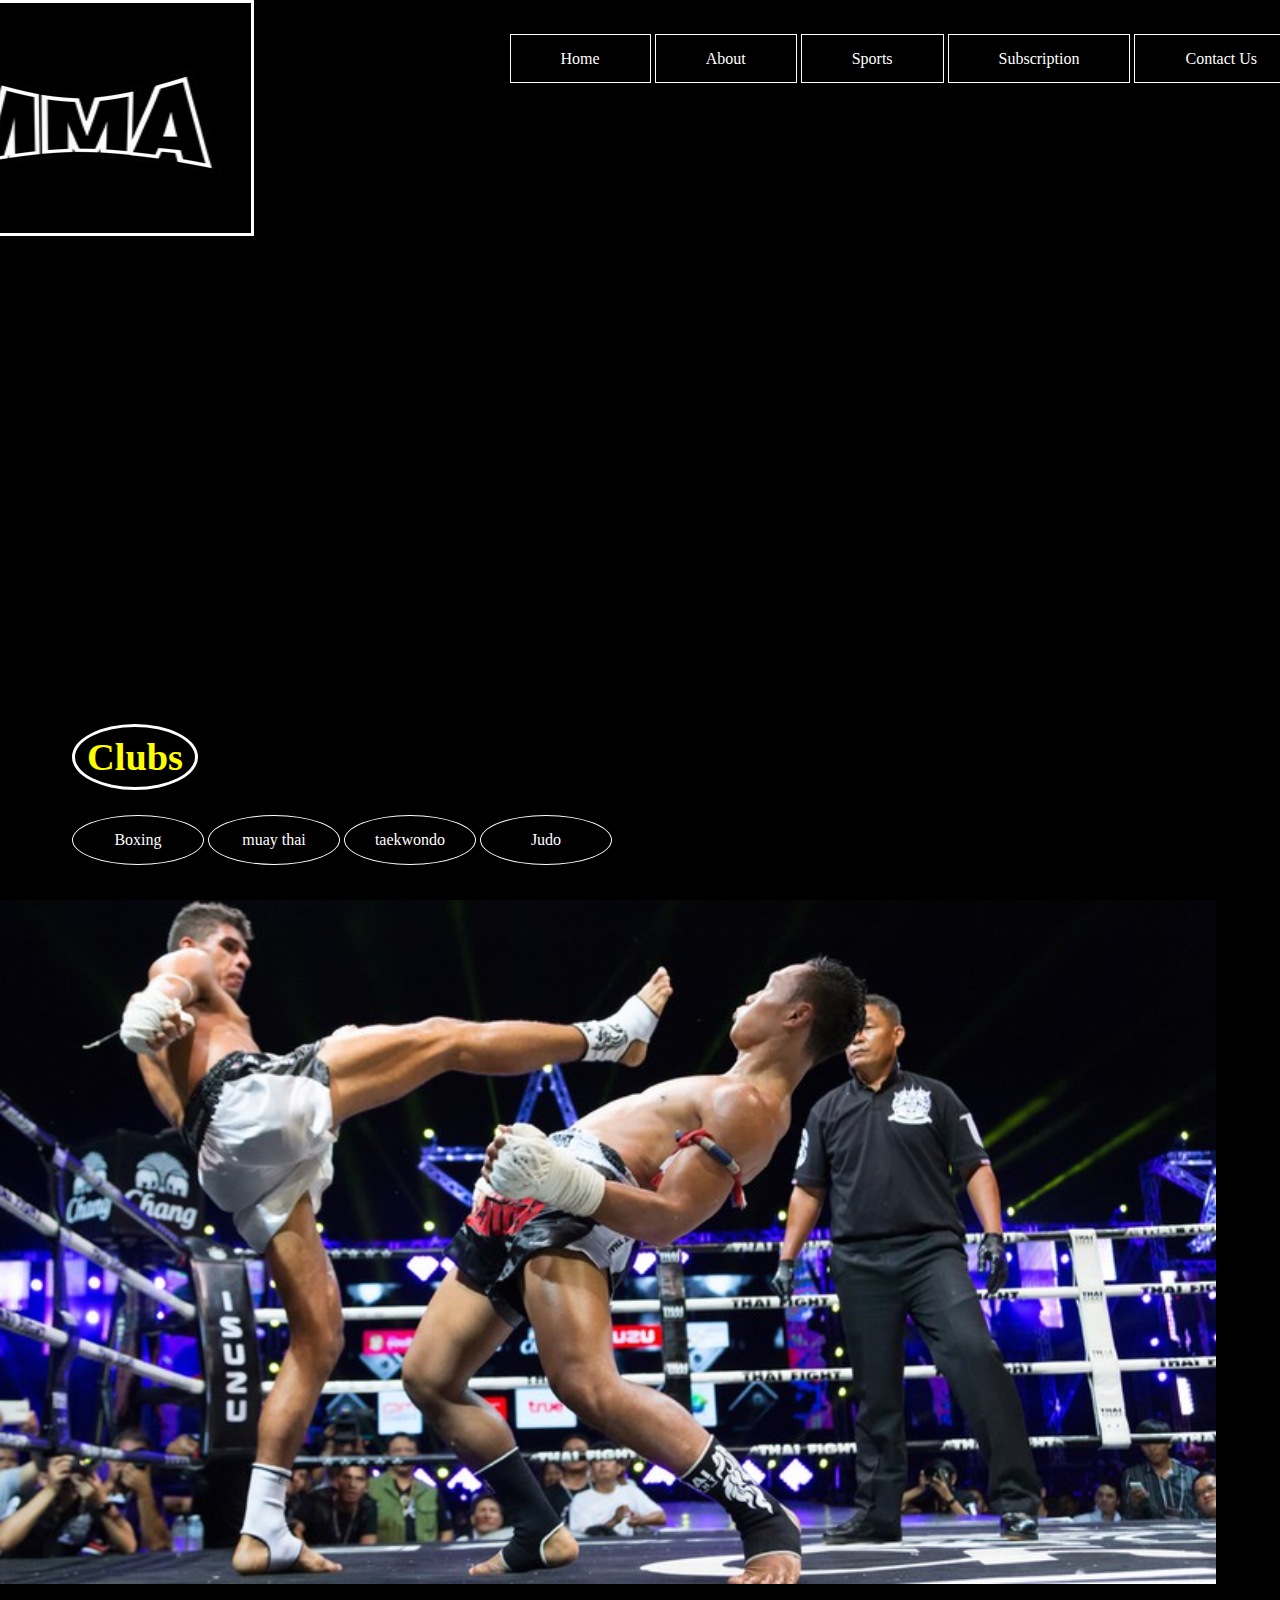
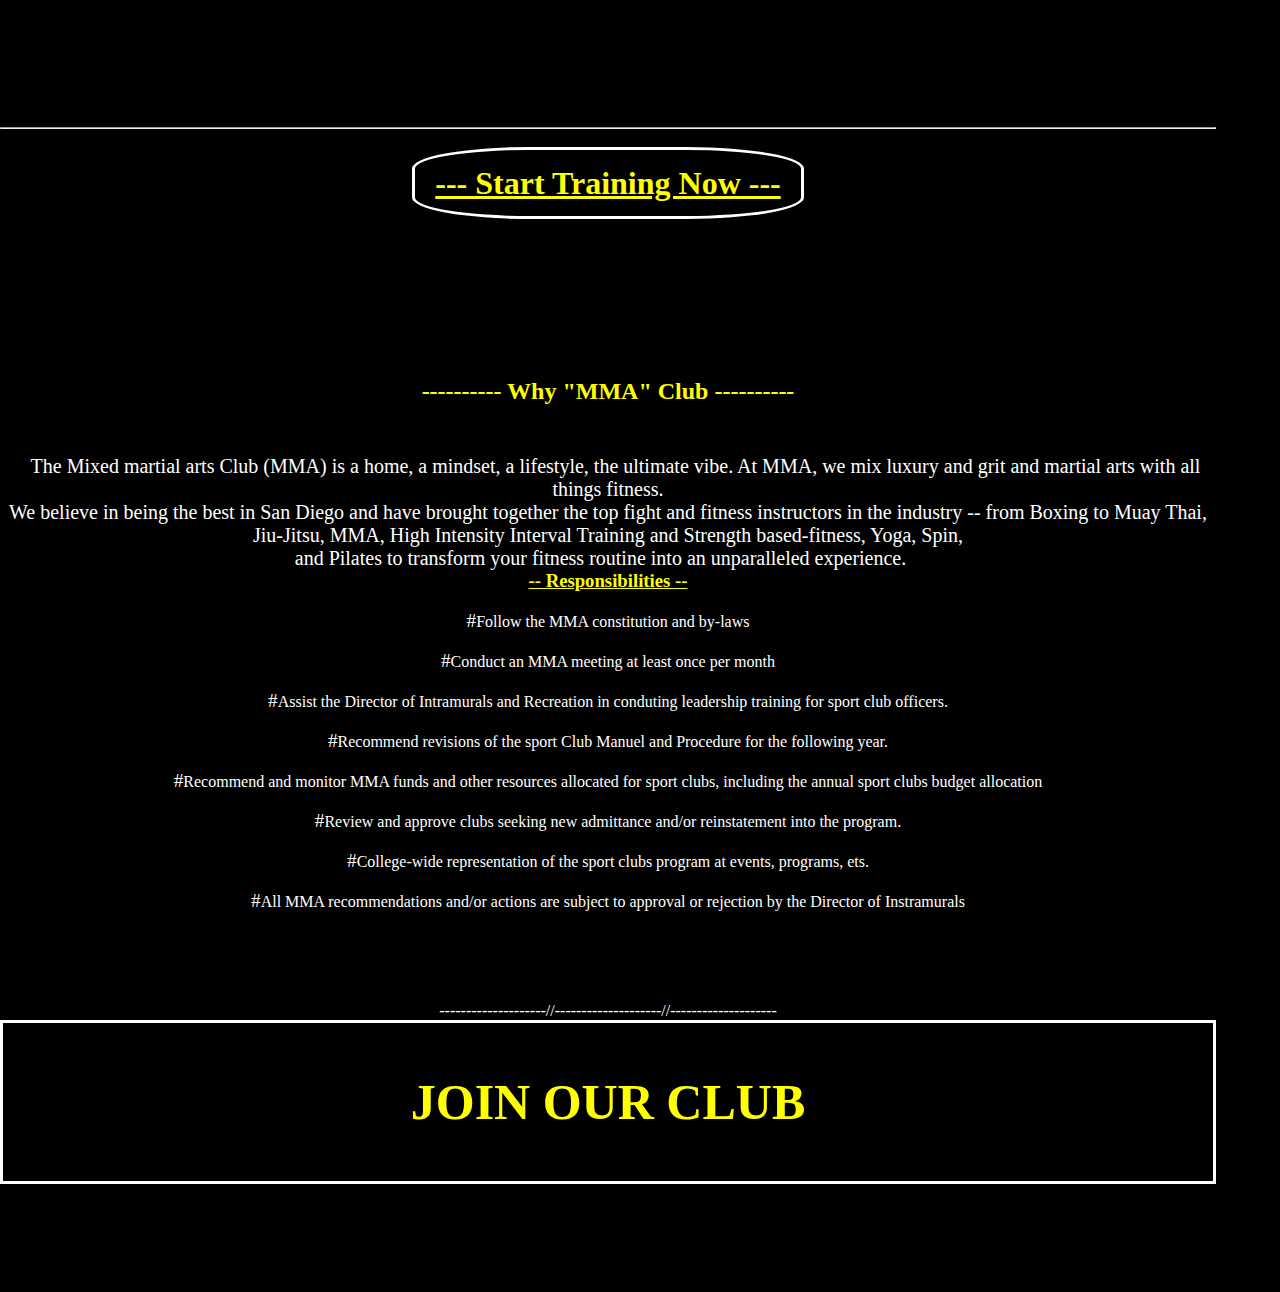
<file: index.html>
<!DOCTYPE html>
<html>
<head>
	<meta name="viewport" content="width=device-width, initial-scale=1.0">
	<title>Club MMA</title>
	<link rel="stylesheet" type="text/css" href="style.css">
</head>
<body> 
	<header>
		<div class="main">
			<div class="logo">
				<img src="uploads_mma_mma_PNG10.png">
			</div>
			<ul>
				<li><a href="index.html">Home</a> </li>
				<li><a href="about.html">About</a> </li>
				<li><a href="sport.html">Sports</a> </li>
				<li><a href="Subscription.html">Subscription</a> </li>
				<li><a href="contact.html">Contact Us</a> </li>
			</ul>
		</div>
	</header>
	<div id="slider">
		<figure>
			<img src="muay.jpg">
			<img src="judo.jpg">
			<img src="tae.jpg">
			<img src="box.jpg">
		</figure>
	</div>
	<div class="clubs">
		<ul>
			<li><h1><big>Clubs</big></h1></li><br>
		    <li><a href="Sport.html">Boxing</a> </li>
		    <li><a href="Sport.html">muay thai</a> </li>
		    <li><a href="Sport.html">taekwondo</a> </li>
		    <li><a href="Sport.html">Judo</a> </li>
		</ul>
	</div>
	<center>
		<div class="heading">
			<hr><br><br><h1><a href="Subscription.html">--- Start Training Now ---</a></h1><br><br></hr><br><br><br><br><br>
			<h2>---------- Why "MMA" Club ----------</h2>
			<p1>The Mixed martial arts Club (MMA) is a home, a mindset, a lifestyle, the ultimate vibe. At MMA, we mix luxury and grit and martial arts with all things fitness.<br> We believe in being the best in San Diego and have brought together the top fight and fitness instructors in the industry -- from Boxing to Muay Thai,<br> Jiu-Jitsu, MMA, High Intensity Interval Training and Strength based-fitness, Yoga, Spin,<br> and Pilates to transform your fitness routine into an unparalleled experience. 
			</p1>	
			<p2>
				<h3><u>-- Responsibilities --</u></h3><br>
				<big>#</big>Follow the MMA constitution and by-laws<br><br>
				<big>#</big>Conduct an MMA meeting at least once per month <br><br>
				<big>#</big>Assist the Director of Intramurals and Recreation in conduting leadership training for sport club officers.<br><br>
				<big>#</big>Recommend revisions of the sport Club Manuel and Procedure for the following year.<br><br>
				<big>#</big>Recommend and monitor MMA funds and other resources allocated for sport clubs, including the annual sport clubs budget allocation<br><br>
				<big>#</big>Review and approve clubs seeking new admittance and/or reinstatement into the program.<br><br>
				<big>#</big>College-wide representation of the sport clubs program at events, programs, ets.<br><br>
				<big>#</big>All MMA recommendations and/or actions are subject to approval or rejection by the Director of Instramurals <br><br><br><br><br><br>
				--------------------//--------------------//--------------------
			</p2>
	</center>
</div>
<div class="end">
	<h1 align="center">JOIN OUR CLUB</h1>
</div>
<br><br><br><br><br><br>
</body>
</html>
</file>
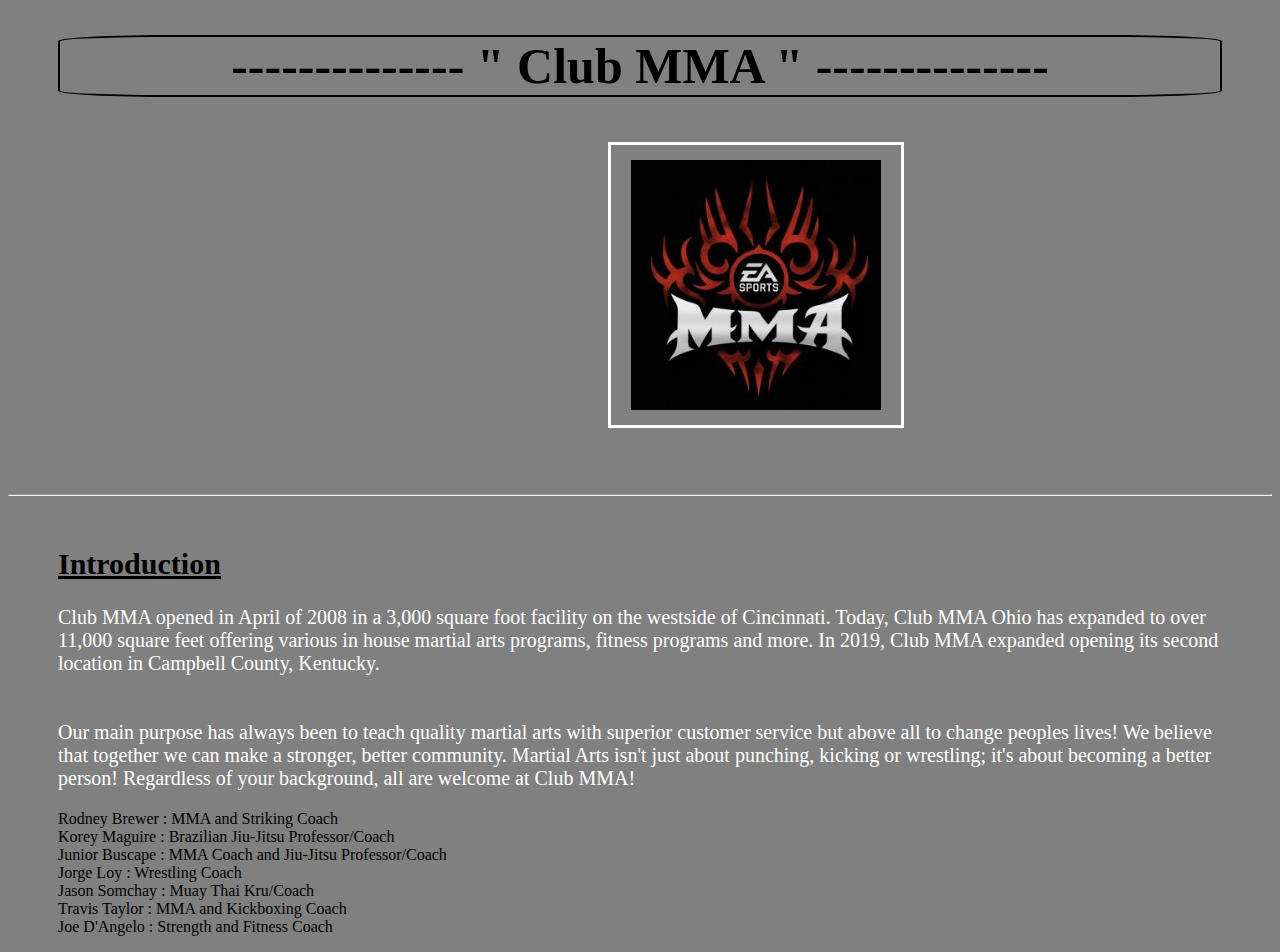
<file: about.html>
<!DOCTYPE html>
<html>
<head>
	<title>Abouts MMA</title>
		<style>
		body{
			font-style: "Century Gothic";
			background-color: grey;
		}
		h1{
			font-size: 50px;
			margin: 35px 50px;
			border-radius: 10%;
			border: 2px solid black;
		}
		h2{
			margin-left: 50px;
			font-size: 30px;
		}
		p{
			color: white;
			margin-left: 50px;
			margin-right: 50px;
			font-size: 20px;
		}
		li{
			color: white;
			margin-left: 20px;
			font-size: 20px;
		}
		.image img{
			float: center;
			width: 250px;
			height: 250px;
			padding: 15px 20px;
			border: 3px solid white;
			margin-left: 600px;
			margin-top: 10px;
		}
		.team p{
			font-size: 100%;
			color: BLACK;
			margin-right: 60P;
		}
	</style>
</head>
<body>
	<h1 align="center">-------------- " Club MMA " --------------</h1>
	<div class="image">
		<img src="x.jpg">
	</div>
	<br><br><br><hr><br>
	<h2><u>Introduction</u></h2>
	<p>Club MMA opened in April of 2008 in a 3,000 square foot facility on the westside of Cincinnati. Today, Club MMA Ohio has expanded to over 11,000 square feet offering various in house martial arts programs, fitness programs and more. In 2019, Club MMA expanded opening its second location in Campbell County, Kentucky.
<br><br><br>
 

     Our main purpose has always been to teach quality martial arts with superior customer service but above all to change peoples lives! We believe that together we can make a stronger, better community. Martial Arts isn't just about punching, kicking or wrestling; it's about becoming a better person! Regardless of your background, all are welcome at Club MMA!</p>
	<div class="team"> 
	<p>Rodney Brewer :
	MMA and Striking Coach<br>
	Korey Maguire : 
	Brazilian Jiu-Jitsu Professor/Coach<br>
	Junior Buscape :
	MMA Coach and Jiu-Jitsu Professor/Coach<br>
	Jorge Loy :
	Wrestling Coach<br>
	Jason Somchay :
	Muay Thai Kru/Coach<br>
	Travis Taylor :
	MMA and Kickboxing Coach<br>
	Joe D'Angelo :
	Strength and Fitness Coach<br>
	</p>
</div>

</body>
</html>
</file>
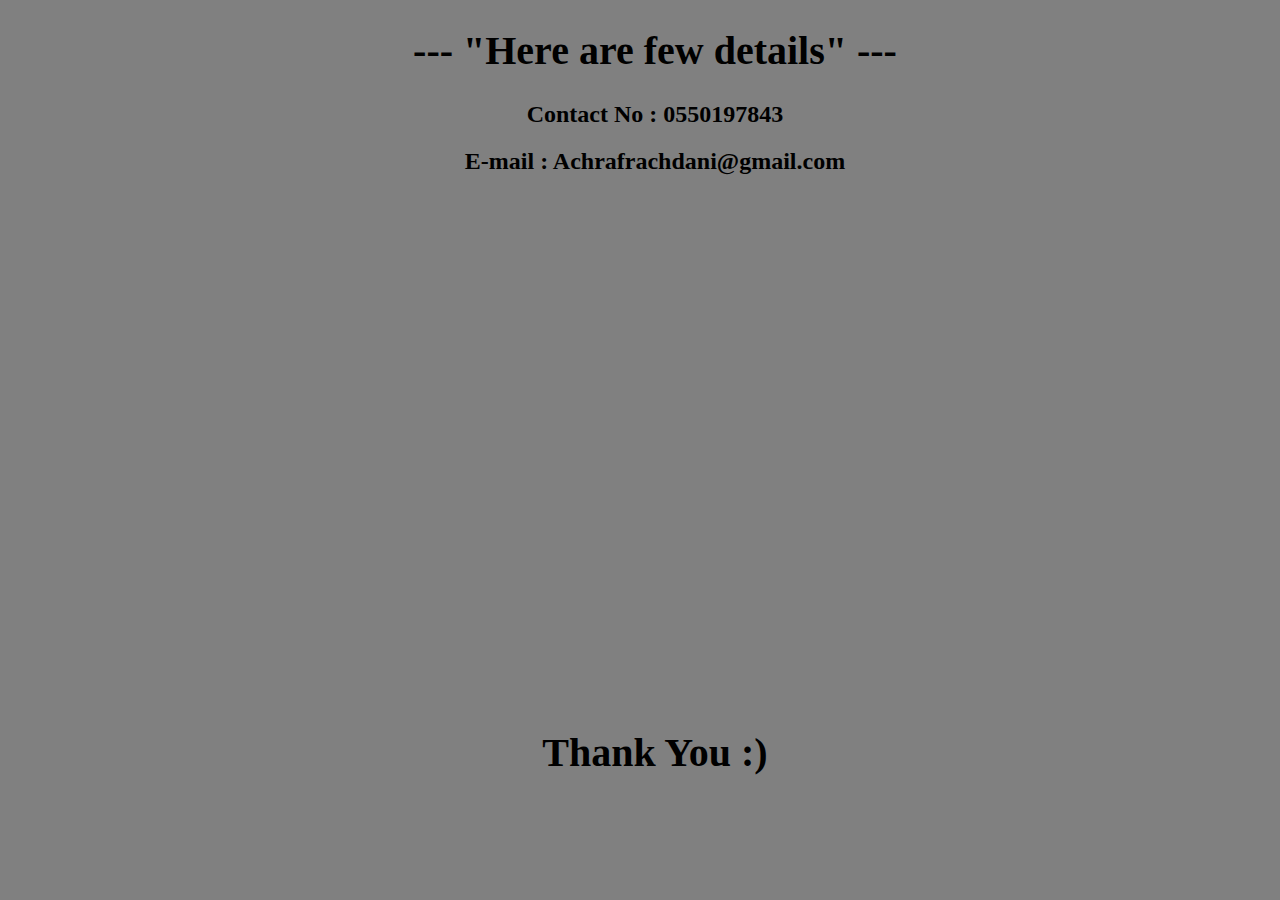
<file: contact.html>
<!DOCTYPE html>
<html>
<head>
	<title>Contact Us</title>
</head>
<style>
	body{
		background-color: grey;
	}
	h1{
		color: black;
		margin-left: 30px;
		font-size: 40px;
	}
	h2{
		color: black;
		margin-left: 30px;
	}
	img{
		float: center;
		width: 250px;
		height: 250px;
		padding: 15px 20px;
		border: 3px solid white;
		margin-left: 50px;
		margin-top: 10px;
	}
</style>
<body>
	<center>
		<h1>--- "Here are few details" ---</h1>
		<h2>Contact No :  0550197843</h2>
		<h2>E-mail :  Achrafrachdani@gmail.com</h2>
		<iframe src="https://www.google.com/maps/embed?pb=!1m18!1m12!1m3!1d13233.422174897176!2d-6.896062474169894!3d33.98340028277447!2m3!1f0!2f0!3f0!3m2!1i1024!2i768!4f13.1!3m3!1m2!1s0xda76d1873208263%3A0xc64556cb134e33f0!2sYacoub%20El%20Mansour%2C%20Rabat!5e0!3m2!1sen!2sma!4v1648484487149!5m2!1sen!2sma" width="600" height="450" style="border:0;" allowfullscreen="" loading="lazy" referrerpolicy="no-referrer-when-downgrade"></iframe>
		<br><br><br><br>
		<h1>Thank You :)</h1>
		<br></hr>
	</center>
</body>
</html>
</file>
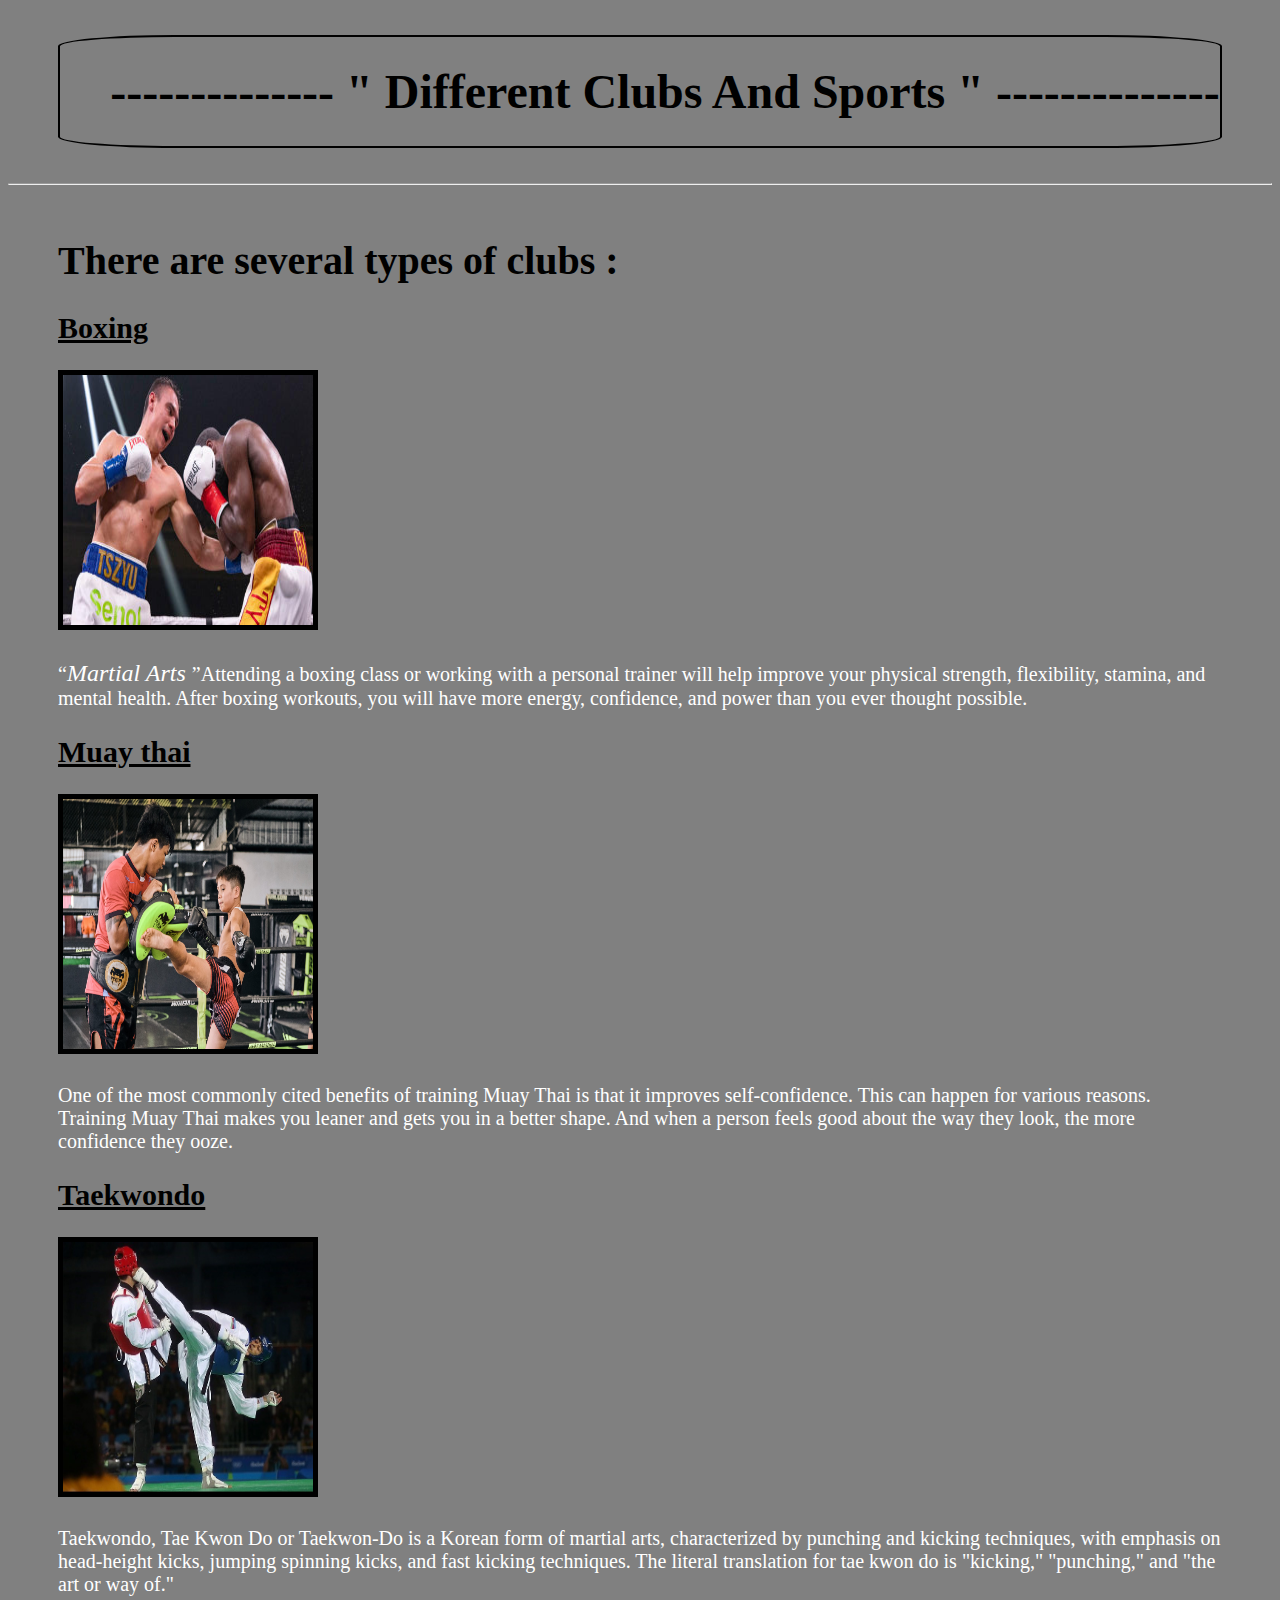
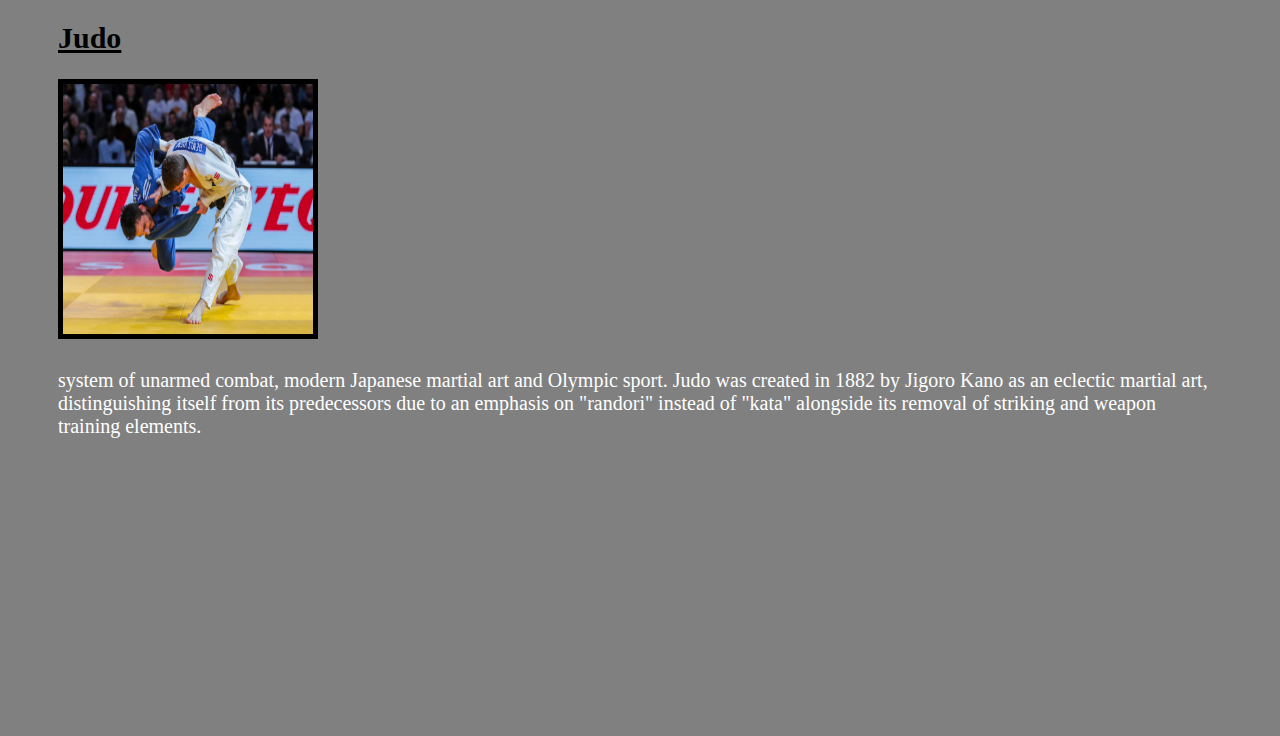
<file: sport.html>
<!DOCTYPE html>
<html>
<head>
	<title>Sport</title>
</head>
<style>
	body{
		font-style: "Century Gothic";
		background-color: grey;
	}
	.heading{
		font-size: 40px;
		margin: 35px 50px;
		border-radius: 10%;
		border: 2px solid black;
	}
	h1{
		margin-left: 50px;
		font-size: 40px;
	}
	h2{
		margin-left: 50px;
		font-size: 30px;
	}
	p{
		color: white;
		margin-left: 50px;
		margin-right: 50px;
		font-size: 20px;
	}
	img{
		float: left;
		width: 250px;
		height: 250px;
		border: 5px solid black;
		margin-left: 50px;
	}
</style>
<body>
	<div class="heading">
		<h1 align="center"><big>--------------  " Different Clubs And Sports " --------------</big></h1>	
	</div><hr><br>
	<h1>There are several types of clubs :</h1>

	<h2><u>Boxing</u></h2>
	<img src="tim-tszyu-punch.jpg"><br><br><br><br><br><br><br><br><br><br><br><br><br><br><br>
	<p>
		<q><i><big>Martial Arts </big></i></q>Attending a boxing class or working with a personal trainer will help improve your physical strength, flexibility, stamina, and mental health. After boxing workouts, you will have more energy, confidence, and power than you ever thought possible.
	</p>

	<h2><u>Muay thai</u></h2>
	<img src="DSCF0675-scaled.jpg"><br><br><br><br><br><br><br><br><br><br><br><br><br><br><br>
	<p>
		One of the most commonly cited benefits of training Muay Thai is that it improves self-confidence. This can happen for various reasons. Training Muay Thai makes you leaner and gets you in a better shape. And when a person feels good about the way they look, the more confidence they ooze.
	</p>
	<h2><u>Taekwondo</u></h2>
	<img src="Milad_Kharchegani_at_the_2016_Summer_Olympics.jpg"><br><br><br><br><br><br><br><br><br><br><br><br><br><br><br>
	<p>
		Taekwondo, Tae Kwon Do or Taekwon-Do is a Korean form of martial arts, characterized by punching and kicking techniques, with emphasis on head-height kicks, jumping spinning kicks, and fast kicking techniques. The literal translation for tae kwon do is "kicking," "punching," and "the art or way of."
	</p>
	<h2><u>Judo</u></h2>
	<img src="ijf-03-1550476738-1550476738.jpg"><br><br><br><br><br><br><br><br><br><br><br><br><br><br><br>
	<p>
		system of unarmed combat, modern Japanese martial art and Olympic sport. Judo was created in 1882 by Jigoro Kano as an eclectic martial art, distinguishing itself from its predecessors due to an emphasis on "randori" instead of "kata" alongside its removal of striking and weapon training elements.
	</p>

	<br><br><br><br><br><br><br><br><br><br><br><br><br><br><br>
</body>
</html>
</file>
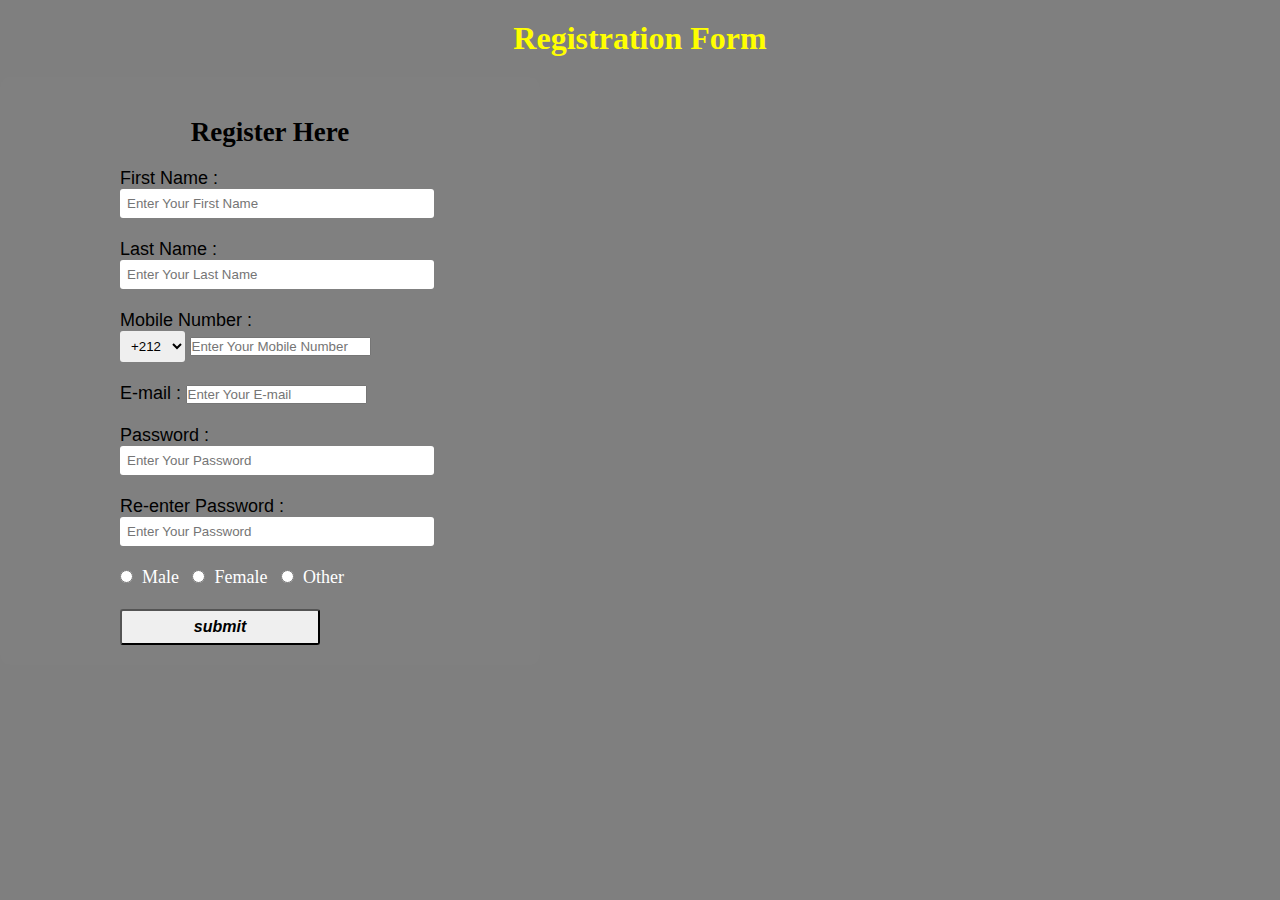
<file: Subscription.html>
<!DOCTYPE html>
<html>
<head>
	<title>Subscription</title>
</head>	
	<style>
		*{
			margin: 0;
			padding: 0;
		}
		body{
			background-image: linear-gradient(rgba(0,0,0,0.5),rgba(0,0,0,0.5)),url();
			background-size: 100% 700px;
		}
		.register{
			background: grey;
			width: 500px;
			margin: 0 px 0px 0px 500px;
			color: white;
			font-size: 18px;
			padding: 20px;
			border-radius: 10px;
		}
		h1{
			color: yellow;
			text-align: center;
			padding: 20px;
		}
		h2{
			color: black;
			text-align: center;
			padding: 20px;
		}
		#register{
			margin-left: 100px;
		}
		label{
			color: black;
			font-family: sans-serif;
			font-size: 18px;
		}
		#name{
			width: 300px;
			border: none;
			border-radius: 3px;
			outline: 0;
			padding: 7px;
		}
		#ph{
			width: 65px;
			padding: 7px;
			border: none;
			border-radius: 3px;
			outline: 0;
		}
		#num{
			width: 230px;
			padding: 7px;
			border: none;
			border-radius: 3px;
			outline: 0;
		}
		#sub{
			width: 200px;
			padding: 7px;
			font-family: sans-serif;
			font-size: 16px;
			font-style: italic;
			font-weight: 600;
			border-radius: 3px;
			outline: 0;
		}
	</style>
<body>
	<h1>Registration Form</h1>
	<div class="register">
		<h2>Register Here</h2>
		<form method="post" id="register" action="">
		<label> First Name :</label><br>
		<input type="text" name="Fname" id="name" placeholder="Enter Your First Name"><br><br>
		<label> Last Name :</label><br>
		<input type="text" name="Lname" id="name" placeholder="Enter Your Last Name"><br><br>
		<label> Mobile Number :</label><br>
		<select id="ph">
			<option>+212</option>
			<option>+33</option>
			<option>+213</option>
			<option>+93</option>
			<option>+216</option>
		</select>
		<input type="number" name="Mnum" placeholder="Enter Your Mobile Number"><br><br>
		<label> E-mail :</label>
		<input type="email" name="email" placeholder="Enter Your E-mail "><br><br>
		<label> Password :</label><br>
		<input type="password" name="pass" id="name" placeholder="Enter Your Password"><br><br>
		<label>Re-enter Password :</label><br>
		<input type="password" name="pass" id="name" placeholder="Enter Your Password"><br><br>
		<input type="radio" name="male" id="male">
		<span id="male">&nbsp;Male</span>&nbsp;&nbsp;
		<input type="radio" name="male" id="male">
		<span id="male">&nbsp;Female</span>&nbsp;&nbsp;
		<input type="radio" name="male" id="male">
		<span id="male">&nbsp;Other</span>&nbsp;&nbsp;<br><br>
		<input type="submit" value="submit" id="sub">
	    </form>
	</div>
</body>
</html>
</file>
<file: style.css>
*{
	margin: 0;
	padding: 0;
	font-family: Century Gothic;
}
body{
	background-color: Black;
	color: white;
	width: 95%;
}
header{
	background-image: linear-gradient(rgba(0, 0, 0, 0.5),rgba(0, 0, 0, 0.5)),url();
	background-size: 100%;
	height: 100vh;
	background-size: cover;
	background-position: center;
}
ul{
	float: right;
	list-style-type: none;
	margin-top: 50px;
	margin-right: -100px;
}
ul li{
	display: inline-block;
}
ul li a{
	text-decoration: none;
	color: white;
	padding: 15px 50px;
	border: 1px solid white;
	transition: 0.6;
}
ul li a:hover{
	background-color: white;
	color: black;
}
.logo img{
	float: left;
	width: 300px;
	height: 200px;
	padding: 15px 20px;
	border: 3px solid white;
	margin-left: -100px;
}
.main{
	max-width: 1200px;
	margin: auto;
}
.clubs{
	left: 72px;
	bottom: 35px;
	position: absolute;
}
.clubs ul li{
	list-style: none;
	margin-top: 25px;
	text-align: center;
}
.clubs ul li a{
	color: white;
	border-radius: 150%;
	border: 1px solid white;
	padding: 15px;
	width: 100px;
	display: block;
}
.clubs ul li a:hover{
	background-color: white;
	color: black;
}
.clubs ul li h1{
	color: yellow;
	padding: 8px 12px;
	border-radius: 100%;
	border: 3px solid white;
}
.heading h1 a{
	color: yellow;
	padding: 15px 20px;
	border-radius: 30%;
	border: 3px solid white;
	cursor: pointer;
}
.heading h1 a:hover{
	background-color: white;
	color: black;
}
.heading h2{
	color: yellow;
	padding: 50px 50px;
}
.heading h3{
	color: yellow;
}
.heading p1{
	font-size: 20px;
	color: white;
	padding: 50px 15px;
}
.end h1{
	font-size: 50px;
	color: yellow;
	padding: 50px 15px;
	border: 3px solid white;
}
.team{
	padding: 100px;
}
#slider{
	overflow: hidden;
}
#slider figure{
	position: relative;
	width: 500%;
	margin: 0;
	left: 0;
	animation: 20s slider infinite;
}
#slider figure img{
	width: 20%;
	float: left;
}
@keyframes slider{
	0%{
		left: 0;
	}
	20%{
		left: 0;
	}
	25%{
		left: -100%;
	}
	45%{
		left: -100%;
	}
	50%{
		left: -200%;
	}
	70%{
		left: -200%;
	}
	75%{
		left: -300;
	}
	95%{
		left: -300;
	}
	100%{
		left: -400;
	}
}
</file>
